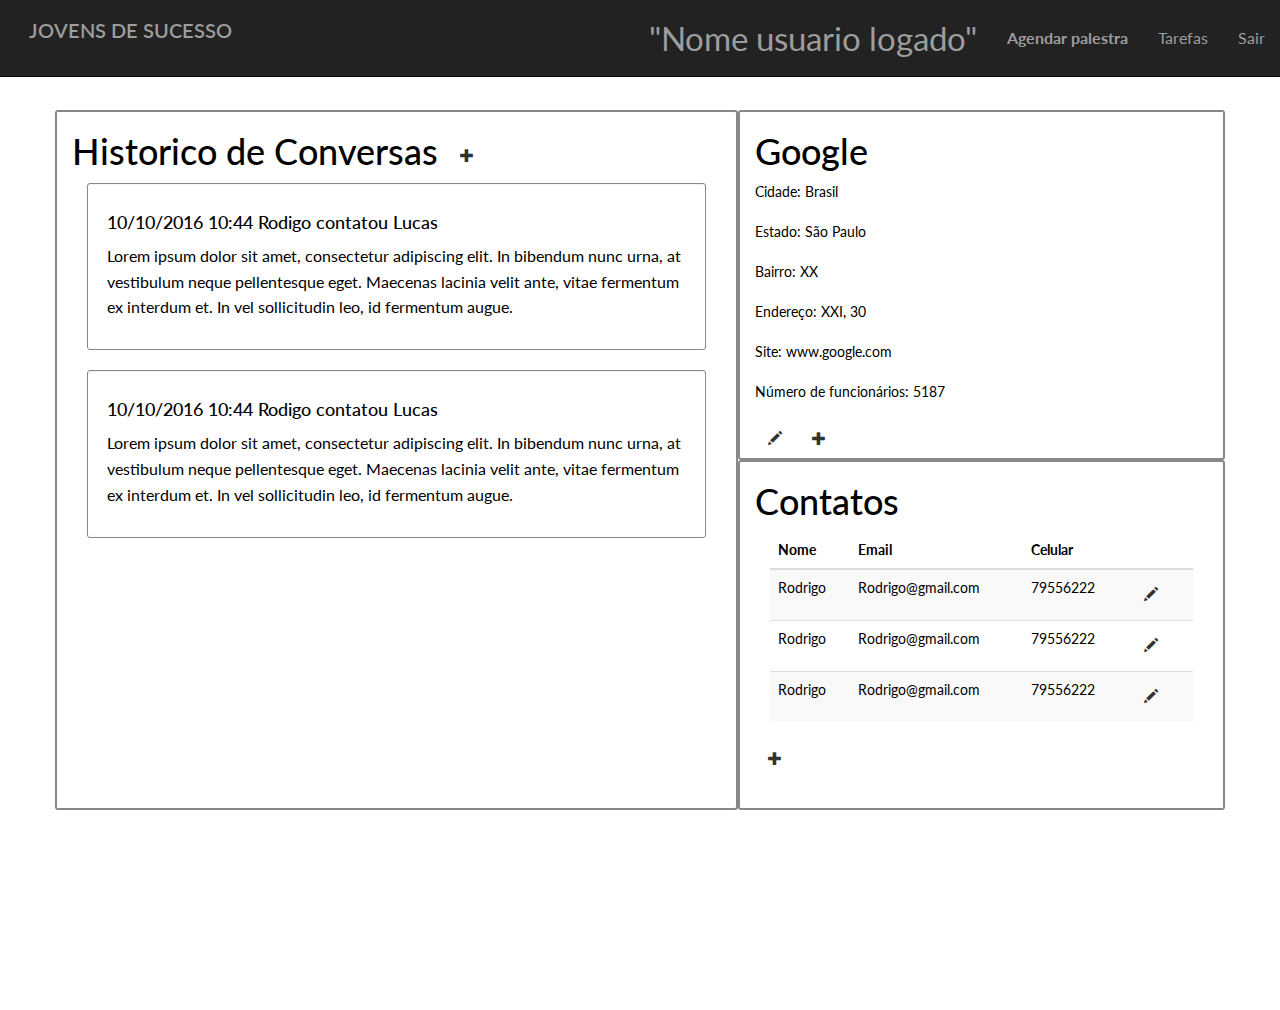
<file: Layout-Empresas3/index.html>
﻿<!doctype html>  
<html>  
<head>  
<meta charset="utf-8">  
<meta name="viewport" content="width=device-width, initial-scale=1.0">  
<title>JOVENS DE SUCESSO</title>  
<link href="bootstrap3/css/bootstrap.min.css" rel="stylesheet" type="text/css">  
<link href="bootstrap3/css/bootstrap.css" rel="stylesheet">  
<link href="bootstrap3/css/bootstrap-responsive.css" rel="stylesheet">  
<link href="bootstrap3/css/bootstrap-responsive.min.css" rel="stylesheet">  
<link href="assets/css/get-shit-done.css" rel="stylesheet" />
<link href="assets/css/demo.css" rel="stylesheet" />
<link href="bootstrap3\css\estilo1.css" rel="stylesheet" type="text/css">
</head>  

<body>  
<!-- inicio nav  -->   
<div id="nav">
<nav class="navbar navbar-inverse navbar-fixed-top">
  <div class="container-fluid">
   <div class="navbar-header">
    <button type="button" class="navbar-toggle collapsed" data-toggle="collapse" data-target="#navbar" aria-expanded="false" aria-controls="navbar">
     <span class="sr-only">Toggle navigation</span>
     <span class="icon-bar"></span>
     <span class="icon-bar"></span>
     <span class="icon-bar"></span>
    </button>
    <a class="navbar-brand" href="#">&nbsp;&nbsp;&nbsp;JOVENS DE SUCESSO</a>
   </div>
   <div id="navbar" class="navbar-collapse collapse">
    <ul class="nav navbar-nav navbar-right">
     <li ><a class="nome-usuario" href="#">"Nome usuario logado"</a></li>
     <li>
     <a data-toggle="modal" data-target="#myModal" href="#"><strong>Agendar palestra</strong></a>
     </li> 
     <li><a href="calendar.html">Tarefas</a></li>
     <li><a href="login.html">Sair</a></li>
    </ul>
   </div>
  </div>
 </nav>
 </div>


<!-- fim nav  -->

<div id="main-mobile">
    <!-- Nav tabs -->
    <ul class="nav nav-tabs device-small" role="tablist">
        <li role="presentation">
        <a class="aba" href="#convesa" aria-controls="convesa" role="tab" data-toggle="tab">Convesas</a>
        </li>

        <li role="presentation">
        <a class="aba" href="#empresa" aria-controls="empresa" role="tab" data-toggle="tab">Empresa</a>
        </li>

        <li role="presentation">
        <a class="aba" href="#contato" aria-controls="contato" role="tab" data-toggle="tab">Contatos</a>
        </li>  
    </ul>

    <!-- Tab panes -->
    <div class="tab-content">
        <div role="tabpanel" class="tab-pane col col-xs-12 col-sm-4" id="convesa">

      <div class="row">
              <aside role="complementary" class="col-md-7">
                 <h1>Historico de Conversas <button class="btn btn-small" data-toggle="modal" data-target="#myModal3"><i class="icon-plus-sign glyphicon glyphicon-plus"></i></button></h1>

        <div class="table-overflow table-responsive col-md-12" content="initial-scale=3.0">
          <table class="table table-striped" cellspacing="0" cellpadding="0">
            
               <div class="well">
                <h4>10/10/2016 10:44 Rodigo contatou Lucas</h4>
                  <p> Lorem ipsum dolor sit amet, consectetur adipiscing elit. 
                In bibendum nunc urna, at vestibulum neque pellentesque eget. 
                Maecenas lacinia velit ante, vitae fermentum ex interdum et. 
                In vel sollicitudin leo, id fermentum augue. </p>
               </div>

              <div class="well">
                <h4>10/10/2016 10:44 Rodigo contatou Lucas</h4>
                  <p> Lorem ipsum dolor sit amet, consectetur adipiscing elit. 
                In bibendum nunc urna, at vestibulum neque pellentesque eget. 
                Maecenas lacinia velit ante, vitae fermentum ex interdum et. 
                In vel sollicitudin leo, id fermentum augue. </p>
               </div>
               

            </table>
          </div>
        </aside>

          </div>
        </div>

        <div role="tabpanel" class="tab-pane col-xs-12 col-sm-4" id="empresa">

          <h1>Google</h1>
          Cidade: Brasil<br></br>
          Estado: São Paulo<br></br>
          Bairro: XX<br></br>
          Endere&ccedil;o: XXI, 30<br></br>
          Site: www.google.com<br></br>
          Número de funcionários: 5187<br></br>
          <button class="btn btn-small" ><i class="icon-plus-sign glyphicon glyphicon-pencil"></i></button>
          <button class="btn btn-small" data-toggle="modal" data-target="#myModal4"><i class="icon-plus-sign glyphicon glyphicon-plus"></i></button>   
          
        </div>


<div role="tabpanel" class="tab-pane col-xs-12 col-sm-4" id="contato">
    <h1>Contatos</h1>
<div class="table-overflow2 table-responsive col-md-12" content="initial-scale=3.0">
    <table class="table table-striped" cellspacing="0" cellpadding="0">
      <thead>
        <tr>
          <th>Nome</th>
          <th class="mobile">Email</th>
          <th> Celular</th>
          <th class="actions"></th>
        </tr>
      </thead>
      <tbody>

        <tr>
          <td>Rodrigo</td>
          <td class="mobile">Rodrigo@gmail.com</td>
          <td>79556222</td>
          <td class="actions">
          <button class="btn btn-small" ><i class="icon-plus-sign glyphicon glyphicon-pencil"></i></button>
          </td>
        </tr>                        

        <tr>
          <td>Rodrigo</td>
          <td class="mobile">Rodrigo@gmail.com</td>
          <td>79556222</td>
          <td class="actions">
          <button class="btn btn-small" ><i class="icon-plus-sign glyphicon glyphicon-pencil"></i></button>
          </td>
        </tr>
        <tr>
          <td>Rodrigo</td>
          <td class="mobile">Rodrigo@gmail.com</td>
          <td>79556222</td>
          <td class="actions">
          <button class="btn btn-small" ><i class="icon-plus-sign glyphicon glyphicon-pencil"></i></button>
          </td>
        </tr>

        </tr>
      </tbody>
    </table>
  </div>

    <button class="btn btn-small" data-toggle="modal" data-target="#myModal2"><i class="icon-plus-sign glyphicon glyphicon-plus"></i></button>

        </div>  
  </div> 
</div> 



<!-- inicio main  -->  
<div id="main-desktop">
<div class="container">

    <div class="row">
        <aside role="complementary" class="col-md-7">
           <h1>Historico de Conversas <button class="btn btn-small" data-toggle="modal" data-target="#myModal3"><i class="icon-plus-sign glyphicon glyphicon-plus"></i></button></h1>

  <div class="table-overflow table-responsive col-md-12" content="initial-scale=3.0">
    <table class="table table-striped" cellspacing="0" cellpadding="0">
      
         <div class="well">
          <h4>10/10/2016 10:44 Rodigo contatou Lucas</h4>
            <p> Lorem ipsum dolor sit amet, consectetur adipiscing elit. 
          In bibendum nunc urna, at vestibulum neque pellentesque eget. 
          Maecenas lacinia velit ante, vitae fermentum ex interdum et. 
          In vel sollicitudin leo, id fermentum augue. </p>
         </div>

        <div class="well">
          <h4>10/10/2016 10:44 Rodigo contatou Lucas</h4>
            <p> Lorem ipsum dolor sit amet, consectetur adipiscing elit. 
          In bibendum nunc urna, at vestibulum neque pellentesque eget. 
          Maecenas lacinia velit ante, vitae fermentum ex interdum et. 
          In vel sollicitudin leo, id fermentum augue. </p>
         </div>
         

      </table>
    </div>
  </aside>


<div class="container">
    <div class="row">

        <div class="col-md-5">  
           <h1>Google</h1>
                Cidade: Brasil<br></br>
                Estado: São Paulo<br></br>
                Bairro: XX<br></br>
                Endere&ccedil;o: XXI, 30<br></br>
                Site: www.google.com<br></br>
                Número de funcionários: 5187<br></br>
                <button class="btn btn-small" ><i class="icon-plus-sign glyphicon glyphicon-pencil"></i></button>
                <button class="btn btn-small" data-toggle="modal" data-target="#myModal4"><i class="icon-plus-sign glyphicon glyphicon-plus"></i></button>
        </div>

<div class="col-md-5">
    <h1>Contatos</h1>

<div class="table-overflow2 table-responsive col-md-12" content="initial-scale=3.0">
    <table class="table table-striped" cellspacing="0" cellpadding="0">
      <thead>
        <tr>
          <th>Nome</th>
          <th class="mobile">Email</th>
          <th> Celular</th>
          <th class="actions"></th>
        </tr>
      </thead>
      <tbody>

        <tr>
          <td>Rodrigo</td>
          <td class="mobile">Rodrigo@gmail.com</td>
          <td>79556222</td>
          <td class="actions">
          <button class="btn btn-small" ><i class="icon-plus-sign glyphicon glyphicon-pencil"></i></button>
          </td>
        </tr>                        

        <tr>
          <td>Rodrigo</td>
          <td class="mobile">Rodrigo@gmail.com</td>
          <td>79556222</td>
          <td class="actions">
          <button class="btn btn-small" ><i class="icon-plus-sign glyphicon glyphicon-pencil"></i></button>
          </td>
        </tr>
        <tr>
          <td>Rodrigo</td>
          <td class="mobile">Rodrigo@gmail.com</td>
          <td>79556222</td>
          <td class="actions">
          <button class="btn btn-small" ><i class="icon-plus-sign glyphicon glyphicon-pencil"></i></button>
          </td>
        </tr>

        </tr>
      </tbody>
    </table>
  </div>

    <button class="btn btn-small" data-toggle="modal" data-target="#myModal2"><i class="icon-plus-sign glyphicon glyphicon-plus"></i></button>

              </div>
            </div>
        </div>
      </div>
  </div>
</div>


<div class="modal fade" id="myModal" tabindex="-1" role="dialog" aria-labelledby="myModalLabel" aria-hidden="true">
                  <div class="modal-dialog">
                    <div class="modal-content">
                      <div class="modal-header">
                        <button type="button" class="close" data-dismiss="modal" aria-hidden="true">&times;</button>
                        <h4 class="modal-title" id="myModalLabel">Agendar palestra</h4>
                      </div>
                      <div class="modal-body">                
<!-- form modal  --> 
                    <form action="#">
                          <form class="form-inline">

                            <div class="form-group">
                              <label >Data da palestra:</label>
                              <input type="date" class="form-control">
                            </div>

                            <div class="form-group">
                              <label >Hora da palestra:</label>
                              <input type="time" class="form-control">
                            </div>

                            <div class="form-group">
                              <label >Quem será o palestrante ?:</label>
                              <input type="text" class="form-control">
                            </div>

                            <div class="form-group">
                              <label >Responsavel:</label>
                              <input type="text" class="form-control">
                            </div>

                            <div class="form-group">
                              <label >Número de funcionários:</label>
                              <input type="number" class="form-control">
                            </div>

                            <div class="form-group">
                              <label >Número de vendas:</label>
                              <input type="number" class="form-control">
                            </div>

                            <div class="form-group">
                              <label >Nome da empresa contratante:</label>
                              <input type="text" class="form-control" id="empresa" >
                            </div>
                            Caso a empresa nao esteja no banco de dados<button class="btn btn-small" data-toggle="modal" data-target="#myModal4"><i class="icon-plus-sign glyphicon glyphicon-plus"></i></button> 
<hr>
                        <button type="submit" class="btn btn-default">Enviar</button>
                    </form>
<!-- form modal  --><!-- footer modal  -->
                      </div>
                    </div>
                  </div>
                </div>

<!-- modal de add contato --> 
<div class="modal fade" id="myModal2" tabindex="-1" role="dialog" aria-labelledby="myModalLabel" aria-hidden="true">
                  <div class="modal-dialog">
                    <div class="modal-content">
                      <div class="modal-header">
                        <button type="button" class="close" data-dismiss="modal" aria-hidden="true">&times;</button>
                        <h4 class="modal-title" id="myModalLabel">Adicionar contato</h4>
                      </div>
                      <div class="modal-body">                
<!-- form modal  --> 
                    <form action="#">
                          <form class="form-inline">

                            <div class="form-group">
                              <label >Nome completo:</label>
                              <input type="text" class="form-control"><br>
                            </div>

                            <div class="form-group">
                              <label >Cargo:</label>
                              <input type="text" class="form-control"><br>
                            </div>

                            <div class="form-group">
                              <label >Telefone Celular:</label>
                              <input type="text" class="form-control"><br>
                            </div>

                            <div class="form-group">
                              <label >Telefone Comercial:</label>
                              <input type="text" class="form-control"><br>
                            </div>                            

                            <div class="form-group">
                              <label >E-mail:</label>
                              <input type="email" class="form-control"><br>
                            </div>
                        <button type="submit" class="btn btn-default" >Enviar</button>
                    </form>
                      </div>
                    </div>
                  </div>
                </div>
<!-- modal de enviar conversa --> 

<div class="modal fade" id="myModal3" tabindex="-1" role="dialog" aria-labelledby="myModalLabel" aria-hidden="true">
                  <div class="modal-dialog">
                    <div class="modal-content">
                      <div class="modal-header">
                        <button type="button" class="close" data-dismiss="modal" aria-hidden="true">&times;</button>
                        <h4 class="modal-title" id="myModalLabel">Enviar mensagem</h4>
                      </div>

                      <div class="modal-body">   

					<form action="#">
                        <form class="form-inline">

                            <div class="form-group">
                              <label >Data:</label>
                              <input type="date" class="form-control" id="data">
                            </div>

                             <div class="form-group">
                              <label >Hora:</label>
                              <input type="time" class="form-control" id="hora">
                            </div>

                            <div class="form-group">
                              <label >Contato da empresa:</label>
                              <input type="text" class="form-control" id="contato-empresa">
                            </div>

                            <div class="form-group">
                              <label >Contato da Jovens de Sucesso:</label>
                              <input type="text" class="form-control" id="contato-jds">
                            </div>

                            <div class="form-group">
                              <label >Foi agendada uma palestra?:</label>
                              <input type="text" class="form-control" id="palestra" placeholder="Sim/Não">
                            </div>

                            <div class="form-group">
                              <label >Descrição da conversa:</label>
                              <textarea class="form-control" cols="5" rows="5"></textarea>
                            </div>

                        <button type="submit" class="btn btn-default">Enviar</button><hr>
                    </form>

                      </div>
                    </div>
                  </div>
                </div>


<div class="modal fade" id="myModal4" tabindex="-1" role="dialog" aria-labelledby="myModalLabel" aria-hidden="true">
                  <div class="modal-dialog">
                    <div class="modal-content">
                      <div class="modal-header">
                        <button type="button" class="close" data-dismiss="modal" aria-hidden="true">&times;</button>
                        <h4 class="modal-title" id="myModalLabel">Adicionar empresa</h4>
                      </div>

                      <div class="modal-body">   

          <form action="#">
                        <form class="form-inline">

                            <div class="form-group">
                              <label >Cidade:</label>
                              <input type="text" class="form-control" id="cidade">
                            </div>

                             <div class="form-group">
                              <label >Estado:</label>
                              <input type="text" class="form-control" id="estado">
                            </div>

                            <div class="form-group">
                              <label >Endereço:</label>
                              <input type="text" class="form-control" id="endereco">
                            </div>

                            <div class="form-group">
                              <label >CEP:</label>
                              <input type="text" class="form-control" id="cep">
                            </div>

                            <div class="form-group">
                              <label >Site:</label>
                              <input type="text" class="form-control" id="site">
                            </div>

                            <div class="form-group">
                              <label >Número de funcionário:</label>
                              <input type="text" class="form-control" id="funcionário" >
                            </div>


                        
                        <button type="submit" class="btn btn-default">Enviar</button><hr>
                    </form>

                      </div>
                    </div>
                  </div>
                </div>



<!-- fim main  -->
</body> 
  <script src="jquery/jquery-1.10.2.js" type="text/javascript"></script>
  <script src="assets/js/jquery-ui-1.10.4.custom.min.js" type="text/javascript"></script>
  <script src="bootstrap3/js/bootstrap.js" type="text/javascript"></script>
  <script src="assets/js/gsdk-checkbox.js"></script>
  <script src="assets/js/gsdk-radio.js"></script>
  <script src="assets/js/gsdk-bootstrapswitch.js"></script>
  <script src="assets/js/get-shit-done.js"></script>
  <script src="assets/js/custom.js"></script> 
</html>
</file>
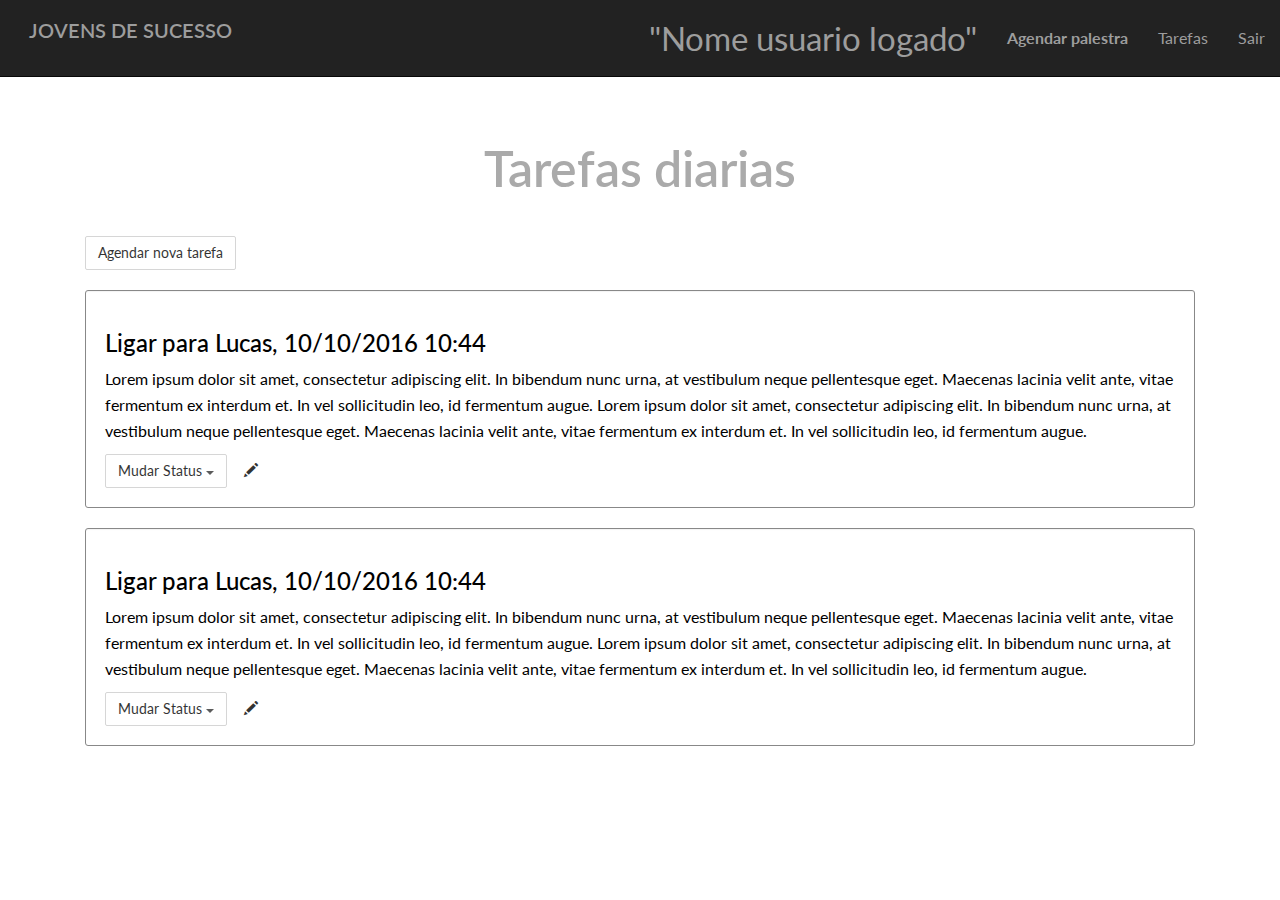
<file: Layout-Empresas3/calendar.html>
﻿<!doctype html>  
<html>  
<head>  
<meta charset="utf-8">  
<meta name="viewport" content="width=device-width, initial-scale=1.0">  
<title>JOVENS DE SUCESSO</title>  
  <link href="bootstrap3/css/bootstrap.min.css" rel="stylesheet" type="text/css">  
  <link href="bootstrap3/css/bootstrap.css" rel="stylesheet">  
  <link href="bootstrap3/css/bootstrap-responsive.css" rel="stylesheet">  
  <link href="bootstrap3/css/bootstrap-responsive.min.css" rel="stylesheet">  
  <link href="assets/css/get-shit-done.css" rel="stylesheet" />
  <link href="assets/css/demo.css" rel="stylesheet" />
  <link href="bootstrap3\css\estilo1.css" rel="stylesheet" type="text/css">
</head>  
  
<body>  
<!-- inicio nav  -->   
<div id="nav">
<nav class="navbar navbar-inverse navbar-fixed-top">
  <div class="container-fluid">
   <div class="navbar-header">
    <button type="button" class="navbar-toggle collapsed" data-toggle="collapse" data-target="#navbar" aria-expanded="false" aria-controls="navbar">
     <span class="sr-only">Toggle navigation</span>
     <span class="icon-bar"></span>
     <span class="icon-bar"></span>
     <span class="icon-bar"></span>
    </button>
    <a class="navbar-brand" href="#">&nbsp;&nbsp;&nbsp;JOVENS DE SUCESSO</a>
   </div>
   <div id="navbar" class="navbar-collapse collapse">
    <ul class="nav navbar-nav navbar-right">
     <li ><a class="nome-usuario" href="index.html">"Nome usuario logado"</a></li>
     <li>
     <a data-toggle="modal" data-target="#myModal" href="#"><strong>Agendar palestra</strong></a>
     </li> 
     <li><a href="calendar.html">Tarefas</a></li>
     <li><a href="login.html">Sair</a></li>
    </ul>
   </div>
  </div>
 </nav>
 </div>

<div class="modal fade" id="myModal" tabindex="-1" role="dialog" aria-labelledby="myModalLabel" aria-hidden="true">
                  <div class="modal-dialog">
                    <div class="modal-content">
                      <div class="modal-header">
                        <button type="button" class="close" data-dismiss="modal" aria-hidden="true">&times;</button>
                        <h4 class="modal-title" id="myModalLabel">Agendar palestra</h4>
                      </div>
                      <div class="modal-body">                
<!-- form modal  --> 
                    <form action="inicial.html">
                          <form class="form-inline">

                            <div class="form-group">
                              <label >Data da palestra:</label>
                              <input type="date" class="form-control">
                            </div>

                            <div class="form-group">
                              <label >Hora da palestra:</label>
                              <input type="time" class="form-control">
                            </div>

                            <div class="form-group">
                              <label >Quem será o palestrante ?:</label>
                              <input type="text" class="form-control">
                            </div>

                            <div class="form-group">
                              <label >Responsavel:</label>
                              <input type="text" class="form-control">
                            </div>

                            <div class="form-group">
                              <label >Número de funcionários:</label>
                              <input type="number" class="form-control">
                            </div>

                            <div class="form-group">
                              <label >Número de vendas:</label>
                              <input type="number" class="form-control">
                            </div>
                        <button type="submit" class="btn btn-default">Enviar</button>
                    </form>
<!-- form modal  --><!-- footer modal  -->
                      </div>
                    </div>
                  </div>
                </div>
<!-- fim nav  --><!-- inicio main  -->  

<div id="tarefas">
<div class="container">
  <h1 class="thick-heading">Tarefas diarias</h1><br></br>

  <div class="table-overflow table-responsive col-md-12" content="initial-scale=3.0">
    <table class="table table-striped" cellspacing="0" cellpadding="0">
      <a href="" class="btn btn-default" data-toggle="modal" data-target="#myModal3">Agendar nova tarefa</a><br></br>
        <div class="well">
          <h3>Ligar para Lucas, 10/10/2016 10:44</h3>
          <p> Lorem ipsum dolor sit amet, consectetur adipiscing elit. 
          In bibendum nunc urna, at vestibulum neque pellentesque eget. 
          Maecenas lacinia velit ante, vitae fermentum ex interdum et. 
          In vel sollicitudin leo, id fermentum augue. Lorem ipsum dolor sit amet, consectetur adipiscing elit. 
          In bibendum nunc urna, at vestibulum neque pellentesque eget. 
          Maecenas lacinia velit ante, vitae fermentum ex interdum et. 
          In vel sollicitudin leo, id fermentum augue.</p>
          
          <div class="dropdown">
            <button class="btn btn-default dropdown-toggle" type="button" id="dropdownMenu1" data-toggle="dropdown" aria-haspopup="true" aria-expanded="true">Mudar Status
            <span class="caret"></span></button>
            <ul class="dropdown-menu" aria-labelledby="dropdownMenu1">
                <li><a href="#">Adiada</a></li>
                <li><a href="#">Cancelada</a></li>
            </ul>
            <button class="btn btn-small" data-toggle="modal" data-target="#myModal1"><i class="icon-plus-sign glyphicon glyphicon-pencil"></i></button>

          </div>
        </div>

        <div class="well">
          <h3>Ligar para Lucas, 10/10/2016 10:44</h3>
          <p> Lorem ipsum dolor sit amet, consectetur adipiscing elit. 
          In bibendum nunc urna, at vestibulum neque pellentesque eget. 
          Maecenas lacinia velit ante, vitae fermentum ex interdum et. 
          In vel sollicitudin leo, id fermentum augue. Lorem ipsum dolor sit amet, consectetur adipiscing elit. 
          In bibendum nunc urna, at vestibulum neque pellentesque eget. 
          Maecenas lacinia velit ante, vitae fermentum ex interdum et. 
          In vel sollicitudin leo, id fermentum augue.</p>
          
          <div class="dropdown">
            <button class="btn btn-default dropdown-toggle" type="button" id="dropdownMenu1" data-toggle="dropdown" aria-haspopup="true" aria-expanded="true">Mudar Status
            <span class="caret"></span></button>
            <ul class="dropdown-menu" aria-labelledby="dropdownMenu1">
                <li><a href="#">Adiada</a></li>
                <li><a href="#">Cancelada</a></li>
            </ul>
            <button class="btn btn-small" data-toggle="modal" data-target="#myModal1"><i class="icon-plus-sign glyphicon glyphicon-pencil"></i></button>

          </div>
        </div>


      </table>
    </div>




  </div>
</div>

<!--fim main  -->



<!--fim add tarefa  -->
<div class="modal fade" id="myModal3" tabindex="-1" role="dialog" aria-labelledby="myModalLabel" aria-hidden="true">
                  <div class="modal-dialog">
                    <div class="modal-content">
                      <div class="modal-header">
                        <button type="button" class="close" data-dismiss="modal" aria-hidden="true">&times;</button>
                        <h4 class="modal-title" id="myModalLabel">Enviar mensagem</h4>
                      </div>

                      <div class="modal-body">   

          <form action="#">
                        <form class="form-inline">

                             <div class="form-group">
                              <label >Titulo da tareda:</label>
                              <input type="text" class="form-control" id="hora">
                            </div>

                            <div class="form-group">
                              <label >Data:</label>
                              <input type="date" class="form-control" id="data">
                            </div>

                             <div class="form-group">
                              <label >Hora:</label>
                              <input type="time" class="form-control" id="hora">
                            </div>

                            <div class="form-group">
                              <label >Descrição da tarefa:</label>
                              <textarea class="form-control" cols="5" rows="5"></textarea>
                            </div>

                        <button type="submit" class="btn btn-default">Enviar</button><hr>
                    </form>

                      </div>
                    </div>
                  </div>
                </div>






</body> 
  <script src="jquery/jquery-1.10.2.js" type="text/javascript"></script>
  <script src="assets/js/jquery-ui-1.10.4.custom.min.js" type="text/javascript"></script>
  <script src="bootstrap3/js/bootstrap.js" type="text/javascript"></script>
  <script src="assets/js/gsdk-checkbox.js"></script>
  <script src="assets/js/gsdk-radio.js"></script>
  <script src="assets/js/gsdk-bootstrapswitch.js"></script>
  <script src="assets/js/get-shit-done.js"></script>
  <script src="assets/js/custom.js"></script> 
</html>
</file>
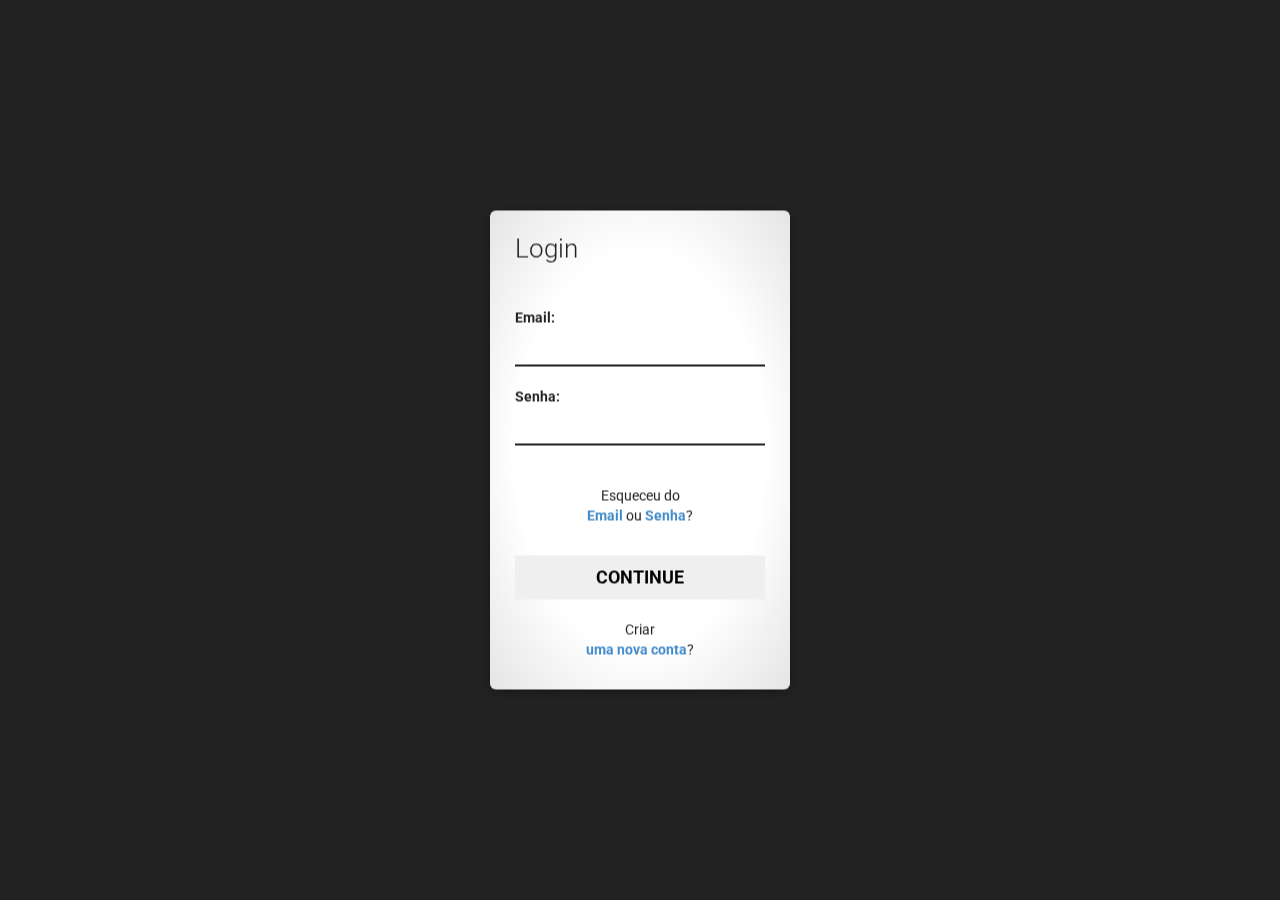
<file: Layout-Empresas3/login.html>
<!doctype html>  
<html>  
<head>  
<meta charset="utf-8">  
<meta name="viewport" content="width=device-width, initial-scale=1.0">  
  <title>JOVENS DE SUCESSO</title> 
      <link href="bootstrap3/css/bootstrap.css" rel="stylesheet" />    
      <link rel="stylesheet" href="assets/css/login.css">
</head>
<body>

  <!-- Pagina da frente-->
<div id="dialog" class="dialog dialog-effect-in">
  <div class="dialog-front">
    <div class="dialog-content">
      <form id="login_form" class="dialog-form" action="" method="POST">
        <fieldset>
          <legend>Login</legend>

          <div class="form-group">
            <label for="user_username" class="control-label">Email:</label>
            <input type="email" id="user_username" class="form-control" name="user_username" autofocus/>
          </div>

          <div class="form-group">
            <label for="user_password" class="control-label">Senha:</label>
            <input type="password" id="user_password" class="form-control" name="user_password"/>
          </div>

          <div class="text-center pad-top-20">
            <p>Esqueceu do<br><a href="#" class="link"><strong>Email</strong></a> ou <a href="#" class="link"><strong>Senha</strong></a>?</p>
          </div>

          <div class="pad-top-20 pad-btm-20">
            <input type="submit" class="btn btn-inverse btn-block btn-lg" value="Continue">
          </div>

          <div class="text-center">
            <p>Criar<br> <a href="#" class="link user-actions"><strong>uma nova conta</strong></a>?</p>
          </div>
        </fieldset>
      </form>
    </div>
  </div>

<!-- Pagina de tras-->
  <div class="dialog-back">
    <div class="dialog-content">
      
      <form id="register_form" class="dialog-form" action="" method="POST">
        <fieldset>
          <legend>Cadastro</legend>
          <div class="form-group">
            <label for="user_username" class="control-label">Email:</label>
            <input type="email" id="user_username" class="form-control" name="user_username"/> 
          </div>

          <div class="form-group">
            <label for="user_password" class="control-label">Senha:</label>
            <input type="password" id="user_password" class="form-control" name="user_password"/>
          </div>

          <div class="form-group">
            <label for="user_cnf_password" class="control-label">Confirmar Senha:</label>
            <input type="password" id="user_cnf_password" class="form-control" name="user_cnf_password"/>
          </div>

          <div class="form-group pad-top-20 form-group-checkbox">
            <div class="checkbox">
              <label>
                <input type="checkbox" id="user_terms" name="user_terms">
                Eu concordo com os termos e condições
              </label>
            </div>
          </div>

          <div class="pad-btm-20">
            <input type="submit" class="btn btn-inverse btn-block btn-lg" value="Continue"/>
          </div>

          <div class="text-center">
            <p>Voltar para <a href="#" class="link user-actions"><strong>pagina de login</strong></a>?</p>
          </div>

        </fieldset>
      </form>
    </div>
  </div>

</div>

</body>
    <script src='http://cdnjs.cloudflare.com/ajax/libs/jquery/2.1.3/jquery.min.js'></script>
    <script src="assets/js/login.js"></script>
</html>
</file>
<file: Layout-Empresas3/assets/css/get-shit-done.css>
@import url("gsdk-base.css");
@import url("gsdk-checkbox-radio-switch.css");
@import url("gsdk-sliders.css");
</file>
<file: Layout-Empresas3/assets/css/demo.css>
.tim-container{
    background: #ffffff;

}
.tim-row{
    margin-bottom: 20px;
}
.tim-title{
    margin-top: 30px;
    margin-bottom: 15px;
}
.tim-typo{
    padding-left: 25%;
    margin-bottom: 40px;
    position: relative;
}
.tim-typo .tim-note{
    bottom: 10px;
    color: #c0c1c2;
    display: block;
    font-weight: 400;
    font-size: 13px;
    line-height: 13px;
    left: 0;
    margin-left: 20px;
    position: absolute;
    width: 260px;
}
.tim-row{
    margin-top: 50px;
}
.tim-row h3{
    margin-top: 0;
}
.switch{
    margin-right: 20px;
}
#navbar-full .navbar{
    border-radius: 0 !important;
    margin-bottom: 0;
    z-index: 2;
}
.navigation-example{
    margin-top: 0px;
}
.space{
    height: 130px;
    display: block;
}
.navigation-example .img-src{
    background-attachment: scroll;
}
/*
.main{
    position: relative;
    z-index: 4;
}
*/
.main{
    background-color: #FFFFFF;
}
.navigation-example{
    height: 660px;
    background-image: url('../img/bg.jpg');
    background-position: center center;
    background-size: cover;
    position: relative;
}
#notifications{
    background-color: #FFFFFF;
    display: block;
    width: 100%;
    position: relative;
}
.tim-note{
    text-transform: capitalize;
}

.card{
    background-color: #FFFFFF;
    padding: 10px 0 20px;
    width: 100%;
}
.card h3{
    margin-bottom: 20px;
}
.card button{
    margin-top: 30px;
}
.subscribe-form{
    padding-top: 20px;
}
.subscribe-form .form-control{

}

.space-100{
    height: 100px;
    display: block;
    width: 100%;
}

.be-social{
    padding-bottom: 20px;
/*     border-bottom: 1px solid #aaa; */
    margin: 0 auto 40px;
}
.txt-white{
    color: #FFFFFF;
}
.txt-gray{
    color: #ddd !important;
}
.footer{
    background-color: #DDDDDD;
    background-image: url('../img/cover_4_blur.jpg');
    background-attachment: fixed;
    position: relative;
}
.footer .heart{
    color: #FF3B30;
}
.footer .overlayer{
    background-color: rgba(27, 27, 27, 0.7);
    position: relative;
}
.footer .credits {
   border-top: 1px solid #BBBBBB;
    margin-top: 85px;
    padding: 20px 0 15px;
    text-align: center;
    color: #EEE;
}
.footer .credits a{
    color: #FFFFFF;
}
.social-share{
    float: left;
    margin-right: 8px;
}
.social-share a{
    color: #FFFFFF;
}
#subscribe_email{
    border-radius: 0;
    border-left: 0;
    border-right: 0;
}
#display-buttons .btn{
    margin-bottom: 5px;
}
.pick-class-label{
    border-radius: 8px;
    color: #ffffff;
    cursor: pointer;
    display: inline-block;
    font-size: 75%;
    font-weight: bold;
    line-height: 1;
    margin-right: 10px;
    width: 46px;
    height: 46px;
    text-align: center;
    vertical-align: baseline;
    white-space: nowrap;
}

    .parallax-pro{
  width:100%;
/*   height:510px; */
  display: block;
  position: relative;
  overflow: hidden;
  background-color: #fff;
}
.parallax-pro:after{
    position: absolute;
    left: 0;
    top: 0;
    width: 100%;
    height: 100%;
    background-color: rgba(0,0,0,.3);
    display: block;
    content: "";
    z-index: 0;
}
.parallax-pro .container{
    padding-top: 20px;
    z-index: 1;
    position: relative;
}
.parallax-pro .hello a{
    color: #fff;
    text-decoration: none;
}
.parallax-pro .hello{
    font-size: 48px;
    font-weight: 300;
    position: relative;
    width: 430px;
    margin: 30px auto 50px;
}
.parallax-pro .label{
    font-size: 18px;
    position: absolute;
    text-transform: uppercase;
    background-color: #FF9500;
    color: #FFFFFF;
    display: block;
    width: 60px;
    right: -30px;
    top: 0;
    padding: 0;
    line-height: 30px;
    text-align: center;
    font-weight: 500;
    letter-spacing: 0;
    height: 30px;
}
.parallax-pro small{
    padding-top: 15px;
    font-size: 20px;
    display: block;
    color: #fff;
}
.parallax-pro ul{
     width: 280px;
    margin: 0 auto;
}
.parallax-pro li{
    padding: 9px 0;
    border-bottom: 1px solid #777;
}
.parallax-pro .actions{
    margin-top: 40px;
}
.parallax-pro .actions{
    margin-left: 10px;
}
.parallax-pro .motto{
    color: #FFFFFF;
    font-size: 64px;
    font-weight: 600;
    position: relative;
    text-align: center;
    text-shadow: 0 0 10px rgba(0, 0, 0, 0.27);
    text-transform: uppercase;
    z-index: 3;
    margin: 0 auto;
    top: 22%;
    width: 285px;
}
.parallax-pro .motto .pro{
    position: absolute;
    font-size: 18px;
    background-color: #FFFFFF;
    width: 70px;
    height: 70px;
    border-radius: 50%;
    text-align: center;
    line-height: 70px;
    color: #333333;
    text-shadow: 0 0 0;
}
.parallax-pro .motto .square{
       padding: 7px 14px;
    height: auto;
    width: auto;
    line-height: inherit;
    border-radius: 6px;
    bottom: 22px;
    right: -25px;
    color: #FFFFFF;
    background-color: #ff9500;
    font-weight: 300;
    background-color: #ff9500;
}
.parallax-pro > img{
    width: 100%;
    position: absolute;
}

@media (max-width: 768px){
    .parallax-pro > img{
/*        height: 100%; */
       width: 150%;
    }
}
.social-share{
    margin-right: 0px;
    margin-top: 10px;
}
.footer h4{
    margin: 0px 0 20px;
}
.space-30{
    height: 30px;
    display: block;
}
.credits{
    display: block;
    margin: 15px 0;
    color: #ddd;
    opacity: .8;
}
.credits a{
    color: #FFFFFF;
}
.sharing-title{
    margin: 10px;
    line-height: 40px;
}
.social-line{
    padding: 5px 0;
}
.section-gray{
    padding: 10px 0;
    background-color: #EEE;
}
.section-gray h5{
    margin: 0;
    line-height: 40px;
}
</file>
<file: Layout-Empresas3/assets/css/login.css>
@import url(http://fonts.googleapis.com/css?family=Roboto:400,500,700,300,100);
.pad-top-20 {
  padding-top: 20px;
}
.pad-btm-20 {
  padding-bottom: 20px;
}
.pad-sep-20 {
  padding-top: 20px;
  padding-bottom: 20px;
}
.pad-top-40 {
  padding-top: 40px;
}
.pad-btm-40 {
  padding-bottom: 40px;
}
.pad-sep-40 {
  padding-top: 40px;
  padding-bottom: 40px;
}
.pad-top-60 {
  padding-top: 60px;
}
.pad-btm-60 {
  padding-bottom: 60px;
}
.pad-sep-60 {
  padding-top: 60px;
  padding-bottom: 60px;
}
.pad-top-80 {
  padding-top: 80px;
}
.pad-btm-80 {
  padding-bottom: 80px;
}
.pad-sep-80 {
  padding-top: 80px;
  padding-bottom: 80px;
}
.pad-top-100 {
  padding-top: 100px;
}
.pad-btm-100 {
  padding-bottom: 100px;
}
.pad-sep-100 {
  padding-top: 100px;
  padding-bottom: 100px;
}
html,
body {
  height: 100%;
}
body {
  margin: 0;
  padding: 0;
  color: #fff;
  overflow: hidden;
  background-color: #222;
  font-size: 14px;
  position: relative;
  font-family: 'Roboto', Helvetica, Arial, sans-serif;
}
h1,
.h1,
h2,
.h2,
h3,
.h3 {
  font-weight: 300;
  color: #22A7F0;
}
.fix-middle {
  position: absolute;
  padding: 10px;
  top: 50%;
  left: 50%;
  -webkit-transform: translate(-50%, -50%);
  -moz-transform: translate(-50%, -50%);
  -ms-transform: translate(-50%, -50%);
  transform: translate(-50%, -50%);
  z-index: 3;
}
.dialog {
  color: #222;
  -webkit-perspective: 1200px;
  -moz-perspective: 1200px;
  -ms-perspective: 1200px;
  -o-perspective: 1200px;
  perspective: 1200px;
  z-index: 1000;
  opacity: 1;
  visibility: visible;
  -webkit-transition: opacity 0.2s cubic-bezier(0.25, 0.5, 0.5, 0.9), visibility 0.2s cubic-bezier(0.25, 0.5, 0.5, 0.9);
  -moz-transition: opacity 0.2s cubic-bezier(0.25, 0.5, 0.5, 0.9), visibility 0.2s cubic-bezier(0.25, 0.5, 0.5, 0.9);
  -ms-transition: opacity 0.2s cubic-bezier(0.25, 0.5, 0.5, 0.9), visibility 0.2s cubic-bezier(0.25, 0.5, 0.5, 0.9);
  transition: opacity 0.2s cubic-bezier(0.25, 0.5, 0.5, 0.9), visibility 0.2s cubic-bezier(0.25, 0.5, 0.5, 0.9);
}
.dialog,
.dialog .dialog-front,
.dialog .dialog-back {
  width: auto;
  position: absolute;
  top: 50%;
  left: 50%;
  padding: 0;
  margin: 0;
  -webkit-transform: translate(-50%, -50%);
  -moz-transform: translate(-50%, -50%);
  -ms-transform: translate(-50%, -50%);
  transform: translate(-50%, -50%);
}
.dialog.dialog-effect-in {
  -webkit-animation: showDialog 1000ms linear both;
  -moz-animation: showDialog 1000ms linear both;
  -ms-animation: showDialog 1000ms linear both;
  animation: showDialog 1000ms linear both;
}
.dialog.shakeit {
  -webkit-animation: shakeDialog 300ms linear both;
  -moz-animation: shakeDialog 300ms linear both;
  -ms-animation: shakeDialog 300ms linear both;
  animation: shakeDialog 300ms linear both;
}
.dialog .dialog-content {
  width: 300px;
  background: #fff;
  /* Old browsers */
  background: -moz-radial-gradient(center, ellipse cover, #ffffff 59%, #e5e5e5 100%);
  /* FF3.6+ */
  background: -webkit-gradient(radial, center center, 0px, center center, 100%, color-stop(59%, #ffffff), color-stop(100%, #e5e5e5));
  /* Chrome,Safari4+ */
  background: -webkit-radial-gradient(center, ellipse cover, #ffffff 59%, #e5e5e5 100%);
  /* Chrome10+,Safari5.1+ */
  background: -o-radial-gradient(center, ellipse cover, #ffffff 59%, #e5e5e5 100%);
  /* Opera 12+ */
  background: -ms-radial-gradient(center, ellipse cover, #ffffff 59%, #e5e5e5 100%);
  /* IE10+ */
  background: radial-gradient(ellipse at center, #ffffff 59%, #e5e5e5 100%);
  /* W3C */
  border-radius: 6px;
  -webkit-box-shadow: 0 2px 12px -3px rgba(0, 0, 0, 0.6);
  -moz-box-shadow: 0 2px 12px -3px rgba(0, 0, 0, 0.6);
  -ms-box-shadow: 0 2px 12px -3px rgba(0, 0, 0, 0.6);
  box-shadow: 0 2px 12px -3px rgba(0, 0, 0, 0.6);
  padding: 20px 25px;
}
.dialog .dialog-front,
.dialog .dialog-back {
  -webkit-transform-style: preserve-3d;
  -moz-transform-style: preserve-3d;
  -webkit-backface-visibility: hidden;
  -moz-backface-visibility: hidden;
  -ms-backface-visibility: hidden;
  backface-visibility: hidden;
  -webkit-transition: all 0.4s cubic-bezier(0.25, 0.5, 0.5, 0.9);
  -moz-transition: all 0.4s cubic-bezier(0.25, 0.5, 0.5, 0.9);
  -ms-transition: all 0.4s cubic-bezier(0.25, 0.5, 0.5, 0.9);
  transition: all 0.4s cubic-bezier(0.25, 0.5, 0.5, 0.9);
}
.dialog .dialog-front {
  -webkit-transform: translate(-50%, -50%) rotateX(0deg) rotateY(0deg);
  -moz-transform: translate(-50%, -50%) rotateX(0deg) rotateY(0deg);
  -ms-transform: translate(-50%, -50%) rotateX(0deg) rotateY(0deg);
  -o-transform: translate(-50%, -50%) rotateX(0deg) rotateY(0deg);
  z-index: 900;
}
.dialog .dialog-back {
  -webkit-transform: translate(-50%, -50%) rotateY(-180deg);
  -moz-transform: translate(-50%, -50%) rotateY(-180deg);
  -ms-transform: translate(-50%, -50%) rotateY(-180deg);
  -o-transform: translate(-50%, -50%) rotateY(-180deg);
  z-index: 800;
}
.dialog.flip .dialog-front {
  z-index: 800;
  visibility: hidden;
  -webkit-transform: translate(-50%, -50%) rotateY(180deg);
  -moz-transform: translate(-50%, -50%) rotateY(180deg);
  -ms-transform: translate(-50%, -50%) rotateY(180deg);
  -o-transform: translate(-50%, -50%) rotateY(180deg);
}
.dialog.flip .dialog-back {
  z-index: 900;
  visibility: visible;
  -webkit-transform: translate(-50%, -50%) rotateX(0deg) rotateY(0deg);
  -moz-transform: translate(-50%, -50%) rotateX(0deg) rotateY(0deg);
  -ms-transform: translate(-50%, -50%) rotateX(0deg) rotateY(0deg);
  -o-transform: translate(-50%, -50%) rotateX(0deg) rotateY(0deg);
}
.dialog.dialog-effect-out {
  z-index: 1;
  opacity: 0;
  visibility: hidden;
}
.dialog.dialog-effect-out .dialog-front {
  -webkit-transform: translate(-50%, -20%) rotateX(-30deg);
  -moz-transform: translate(-50%, -20%) rotateX(-30deg);
  -ms-transform: translate(-50%, -20%) rotateX(-30deg);
  -o-transform: translate(-50%, -20%) rotateX(-30deg);
}
.dialog.dialog-effect-out .dialog-back {
  -webkit-transform: translate(-50%, -20%) rotateX(-30deg) rotateY(-180deg);
  -moz-transform: translate(-50%, -20%) rotateX(-30deg) rotateY(-180deg);
  -ms-transform: translate(-50%, -20%) rotateX(-30deg) rotateY(-180deg);
  -o-transform: translate(-50%, -20%) rotateX(-30deg) rotateY(-180deg);
}
.dialog.dialog-effect-out.flip .dialog-front {
  -webkit-transform: translate(-50%, -20%) rotateX(-30deg) rotateY(180deg);
  -moz-transform: translate(-50%, -20%) rotateX(-30deg) rotateY(180deg);
  -ms-transform: translate(-50%, -20%) rotateX(-30deg) rotateY(180deg);
  -o-transform: translate(-50%, -20%) rotateX(-30deg) rotateY(180deg);
}
.dialog.dialog-effect-out.flip .dialog-back {
  -webkit-transform: translate(-50%, -20%) rotateX(-30deg) rotateY(0deg);
  -moz-transform: translate(-50%, -20%) rotateX(-30deg) rotateY(0deg);
  -ms-transform: translate(-50%, -20%) rotateX(-30deg) rotateY(0deg);
  -o-transform: translate(-50%, -20%) rotateX(-30deg) rotateY(0deg);
}
.dialog.dialog-effect-out .dialog-content {
  background: #00B16A;
}
.dialog.dialog-effect-out .dialog-content .dialog-form {
  visibility: hidden;
}
.dialog .dialog-form {
  -webkit-animation: swooshUp30 300ms linear both;
  -moz-animation: swooshUp30 300ms linear both;
  -ms-animation: swooshUp30 300ms linear both;
  animation: swooshUp30 300ms linear both;
  -webkit-animation-delay: 300ms;
  -moz-animation-delay: 300ms;
  -ms-animation-delay: 300ms;
  animation-delay: 300ms;
}
.dialog .dialog-form legend {
  margin-bottom: 40px;
  font-size: 26px;
  font-weight: 300;
  color: #222;
  border-bottom: none;
}
.dialog .dialog-form .form-group {
  margin-bottom: 20px;
  position: relative;
}
.dialog .dialog-form .form-group .form-control {
  color: #222;
  background-color: transparent;
  border: none;
  border-bottom: 2px solid #222;
  border-radius: 0;
  -webkit-box-shadow: none;
  -moz-box-shadow: none;
  -ms-box-shadow: none;
  box-shadow: none;
}
.dialog .dialog-form .form-group label {
  display: inline-block;
  max-width: 100%;
  margin-bottom: 5px;
  font-weight: 700;
}
.dialog .dialog-form .form-group.has-error .error-msg {
  display: block;
}
.dialog .dialog-form .form-group.has-error label {
  color: #E74C3C;
}
.dialog .dialog-form .form-group.has-error .form-control {
  border-color: #E74C3C;
}
.dialog .dialog-form .form-group .checkbox label {
  padding-left: 40px;
}
.dialog .dialog-form .form-group .checkbox input[type="checkbox"] {
  width: 20px;
  height: 20px;
  background: none;
  border: 2px solid #222;
  margin-left: -40px;
  -webkit-appearance: none;
  appearance: none;
}
.dialog .dialog-form .form-group .checkbox input[type="checkbox"]:hover {
  background-color: #e6e6e6;
}
.dialog .dialog-form .form-group .checkbox input[type="checkbox"]:checked {
  background-color: #222;
}
.dialog .dialog-form .form-group .checkbox input[type="checkbox"]:disabled {
  background-color: #6f6f6f;
  border-color: #555555;
}
.dialog .dialog-form .error-msg {
  position: absolute;
  top: 50%;
  left: 0;
  right: auto;
  background-color: #E74C3C;
  color: #fff;
  padding: 10px;
  z-index: 3;
  max-width: 150px;
  border-radius: 3px;
  -webkit-transform: translate(-110%, -50%);
  -moz-transform: translate(-110%, -50%);
  -ms-transform: translate(-110%, -50%);
  transform: translate(-110%, -50%);
  -webkit-animation: swooshleft 200ms ease-in-out both;
  -moz-animation: swooshleft 200ms ease-in-out both;
  -ms-animation: swooshleft 200ms ease-in-out both;
  animation: swooshleft 200ms ease-in-out both;
  display: none;
}
.dialog .dialog-form .error-msg:after {
  position: absolute;
  content: '';
  top: 50%;
  right: 0;
  -webkit-transform: translate(97%, -50%);
  -moz-transform: translate(97%, -50%);
  -ms-transform: translate(97%, -50%);
  transform: translate(97%, -50%);
  width: 0;
  height: 0;
  border-style: solid;
  border-width: 10px 0 10px 10px;
  border-color: transparent transparent transparent #E74C3C;
}
.dialog .dialog-form .btn {
  font-weight: 700;
  border-width: 0;
  border-radius: 0;
  text-transform: uppercase;
  -webkit-transition: all 0.2s cubic-bezier(0.25, 0.5, 0.5, 0.9);
  -moz-transition: all 0.2s cubic-bezier(0.25, 0.5, 0.5, 0.9);
  -ms-transition: all 0.2s cubic-bezier(0.25, 0.5, 0.5, 0.9);
  transition: all 0.2s cubic-bezier(0.25, 0.5, 0.5, 0.9);
}
.dialog .dialog-form .btn.btn-default {
  color: #fff;
  background-color: #446CB3;
  margin: 0 -10%;
  width: 120%;
  outline: none;
}
.dialog .dialog-form .btn.btn-default:hover {
  background-color: #222;
  color: #fff;
}
.dialog .dialog-form .btn.btn-default:active,
.dialog .dialog-form .btn.btn-default:focus {
  background-color: #222;
  color: #fff;
}
@-webkit-keyframes swooshUp30 {
  0% {
    opacity: 0;
  }
  100% {
    opacity: 1;
  }
}
@-moz-keyframes swooshUp30 {
  0% {
    opacity: 0;
  }
  100% {
    opacity: 1;
  }
}
@keyframes swooshUp30 {
  0% {
    opacity: 0;
  }
  100% {
    opacity: 1;
  }
}
@-webkit-keyframes swooshleft {
  0% {
    -webkit-transform: translate(-90%, -50%);
    -moz-transform: translate(-90%, -50%);
    -ms-transform: translate(-90%, -50%);
    transform: translate(-90%, -50%);
  }
  100% {
    -webkit-transform: translate(-110%, -50%);
    -moz-transform: translate(-110%, -50%);
    -ms-transform: translate(-110%, -50%);
    transform: translate(-110%, -50%);
  }
}
@-moz-keyframes swooshleft {
  0% {
    -webkit-transform: translate(-90%, -50%);
    -moz-transform: translate(-90%, -50%);
    -ms-transform: translate(-90%, -50%);
    transform: translate(-90%, -50%);
  }
  100% {
    -webkit-transform: translate(-110%, -50%);
    -moz-transform: translate(-110%, -50%);
    -ms-transform: translate(-110%, -50%);
    transform: translate(-110%, -50%);
  }
}
@keyframes swooshleft {
  0% {
    -webkit-transform: translate(-90%, -50%);
    -moz-transform: translate(-90%, -50%);
    -ms-transform: translate(-90%, -50%);
    transform: translate(-90%, -50%);
  }
  100% {
    -webkit-transform: translate(-110%, -50%);
    -moz-transform: translate(-110%, -50%);
    -ms-transform: translate(-110%, -50%);
    transform: translate(-110%, -50%);
  }
}
@-webkit-keyframes shakeDialog {
  0% {
    left: 51%;
  }
  25% {
    left: 49%;
  }
  50% {
    left: 51%;
  }
  100% {
    left: 50%;
  }
}
@-moz-keyframes shakeDialog {
  0% {
    left: 51%;
  }
  25% {
    left: 49%;
  }
  50% {
    left: 51%;
  }
  100% {
    left: 50%;
  }
}
@keyframes shakeDialog {
  0% {
    left: 51%;
  }
  25% {
    left: 49%;
  }
  50% {
    left: 51%;
  }
  100% {
    left: 50%;
  }
}
/* Generated with Bounce.js. Edit at http://goo.gl/KtDT8H */
@-webkit-keyframes showDialog {
  0% {
    -webkit-transform: matrix3d(0.8, 0, 0, 0, 0, 0.8, 0, 0, 0, 0, 1, 0, 0, 0, 0, 1);
    transform: matrix3d(0.8, 0, 0, 0, 0, 0.8, 0, 0, 0, 0, 1, 0, 0, 0, 0, 1);
  }
  7.61% {
    -webkit-transform: matrix3d(0.907, 0, 0, 0, 0, 0.907, 0, 0, 0, 0, 1, 0, 0, 0, 0, 1);
    transform: matrix3d(0.907, 0, 0, 0, 0, 0.907, 0, 0, 0, 0, 1, 0, 0, 0, 0, 1);
  }
  11.41% {
    -webkit-transform: matrix3d(0.948, 0, 0, 0, 0, 0.948, 0, 0, 0, 0, 1, 0, 0, 0, 0, 1);
    transform: matrix3d(0.948, 0, 0, 0, 0, 0.948, 0, 0, 0, 0, 1, 0, 0, 0, 0, 1);
  }
  15.12% {
    -webkit-transform: matrix3d(0.976, 0, 0, 0, 0, 0.976, 0, 0, 0, 0, 1, 0, 0, 0, 0, 1);
    transform: matrix3d(0.976, 0, 0, 0, 0, 0.976, 0, 0, 0, 0, 1, 0, 0, 0, 0, 1);
  }
  18.92% {
    -webkit-transform: matrix3d(0.996, 0, 0, 0, 0, 0.996, 0, 0, 0, 0, 1, 0, 0, 0, 0, 1);
    transform: matrix3d(0.996, 0, 0, 0, 0, 0.996, 0, 0, 0, 0, 1, 0, 0, 0, 0, 1);
  }
  22.72% {
    -webkit-transform: matrix3d(1.008, 0, 0, 0, 0, 1.008, 0, 0, 0, 0, 1, 0, 0, 0, 0, 1);
    transform: matrix3d(1.008, 0, 0, 0, 0, 1.008, 0, 0, 0, 0, 1, 0, 0, 0, 0, 1);
  }
  30.23% {
    -webkit-transform: matrix3d(1.014, 0, 0, 0, 0, 1.014, 0, 0, 0, 0, 1, 0, 0, 0, 0, 1);
    transform: matrix3d(1.014, 0, 0, 0, 0, 1.014, 0, 0, 0, 0, 1, 0, 0, 0, 0, 1);
  }
  50.25% {
    -webkit-transform: matrix3d(1.003, 0, 0, 0, 0, 1.003, 0, 0, 0, 0, 1, 0, 0, 0, 0, 1);
    transform: matrix3d(1.003, 0, 0, 0, 0, 1.003, 0, 0, 0, 0, 1, 0, 0, 0, 0, 1);
  }
  70.27% {
    -webkit-transform: matrix3d(0.999, 0, 0, 0, 0, 0.999, 0, 0, 0, 0, 1, 0, 0, 0, 0, 1);
    transform: matrix3d(0.999, 0, 0, 0, 0, 0.999, 0, 0, 0, 0, 1, 0, 0, 0, 0, 1);
  }
  100% {
    -webkit-transform: matrix3d(1, 0, 0, 0, 0, 1, 0, 0, 0, 0, 1, 0, 0, 0, 0, 1);
    transform: matrix3d(1, 0, 0, 0, 0, 1, 0, 0, 0, 0, 1, 0, 0, 0, 0, 1);
  }
}
@keyframes showDialog {
  0% {
    -webkit-transform: matrix3d(0.8, 0, 0, 0, 0, 0.8, 0, 0, 0, 0, 1, 0, 0, 0, 0, 1);
    transform: matrix3d(0.8, 0, 0, 0, 0, 0.8, 0, 0, 0, 0, 1, 0, 0, 0, 0, 1);
  }
  7.61% {
    -webkit-transform: matrix3d(0.907, 0, 0, 0, 0, 0.907, 0, 0, 0, 0, 1, 0, 0, 0, 0, 1);
    transform: matrix3d(0.907, 0, 0, 0, 0, 0.907, 0, 0, 0, 0, 1, 0, 0, 0, 0, 1);
  }
  11.41% {
    -webkit-transform: matrix3d(0.948, 0, 0, 0, 0, 0.948, 0, 0, 0, 0, 1, 0, 0, 0, 0, 1);
    transform: matrix3d(0.948, 0, 0, 0, 0, 0.948, 0, 0, 0, 0, 1, 0, 0, 0, 0, 1);
  }
  15.12% {
    -webkit-transform: matrix3d(0.976, 0, 0, 0, 0, 0.976, 0, 0, 0, 0, 1, 0, 0, 0, 0, 1);
    transform: matrix3d(0.976, 0, 0, 0, 0, 0.976, 0, 0, 0, 0, 1, 0, 0, 0, 0, 1);
  }
  18.92% {
    -webkit-transform: matrix3d(0.996, 0, 0, 0, 0, 0.996, 0, 0, 0, 0, 1, 0, 0, 0, 0, 1);
    transform: matrix3d(0.996, 0, 0, 0, 0, 0.996, 0, 0, 0, 0, 1, 0, 0, 0, 0, 1);
  }
  22.72% {
    -webkit-transform: matrix3d(1.008, 0, 0, 0, 0, 1.008, 0, 0, 0, 0, 1, 0, 0, 0, 0, 1);
    transform: matrix3d(1.008, 0, 0, 0, 0, 1.008, 0, 0, 0, 0, 1, 0, 0, 0, 0, 1);
  }
  30.23% {
    -webkit-transform: matrix3d(1.014, 0, 0, 0, 0, 1.014, 0, 0, 0, 0, 1, 0, 0, 0, 0, 1);
    transform: matrix3d(1.014, 0, 0, 0, 0, 1.014, 0, 0, 0, 0, 1, 0, 0, 0, 0, 1);
  }
  50.25% {
    -webkit-transform: matrix3d(1.003, 0, 0, 0, 0, 1.003, 0, 0, 0, 0, 1, 0, 0, 0, 0, 1);
    transform: matrix3d(1.003, 0, 0, 0, 0, 1.003, 0, 0, 0, 0, 1, 0, 0, 0, 0, 1);
  }
  70.27% {
    -webkit-transform: matrix3d(0.999, 0, 0, 0, 0, 0.999, 0, 0, 0, 0, 1, 0, 0, 0, 0, 1);
    transform: matrix3d(0.999, 0, 0, 0, 0, 0.999, 0, 0, 0, 0, 1, 0, 0, 0, 0, 1);
  }
  100% {
    -webkit-transform: matrix3d(1, 0, 0, 0, 0, 1, 0, 0, 0, 0, 1, 0, 0, 0, 0, 1);
    transform: matrix3d(1, 0, 0, 0, 0, 1, 0, 0, 0, 0, 1, 0, 0, 0, 0, 1);
  }
}
#successful_login,
#successful_registration {
  opacity: 0;
  visibility: hidden;
  -webkit-transition: opacity 0.4s cubic-bezier(0.25, 0.5, 0.5, 0.9), visibility 0.6s cubic-bezier(0.25, 0.5, 0.5, 0.9);
  -moz-transition: opacity 0.4s cubic-bezier(0.25, 0.5, 0.5, 0.9), visibility 0.6s cubic-bezier(0.25, 0.5, 0.5, 0.9);
  -ms-transition: opacity 0.4s cubic-bezier(0.25, 0.5, 0.5, 0.9), visibility 0.6s cubic-bezier(0.25, 0.5, 0.5, 0.9);
  transition: opacity 0.4s cubic-bezier(0.25, 0.5, 0.5, 0.9), visibility 0.6s cubic-bezier(0.25, 0.5, 0.5, 0.9);
}
#successful_login.active,
#successful_registration.active {
  opacity: 1;
  visibility: visible;
}
</file>
